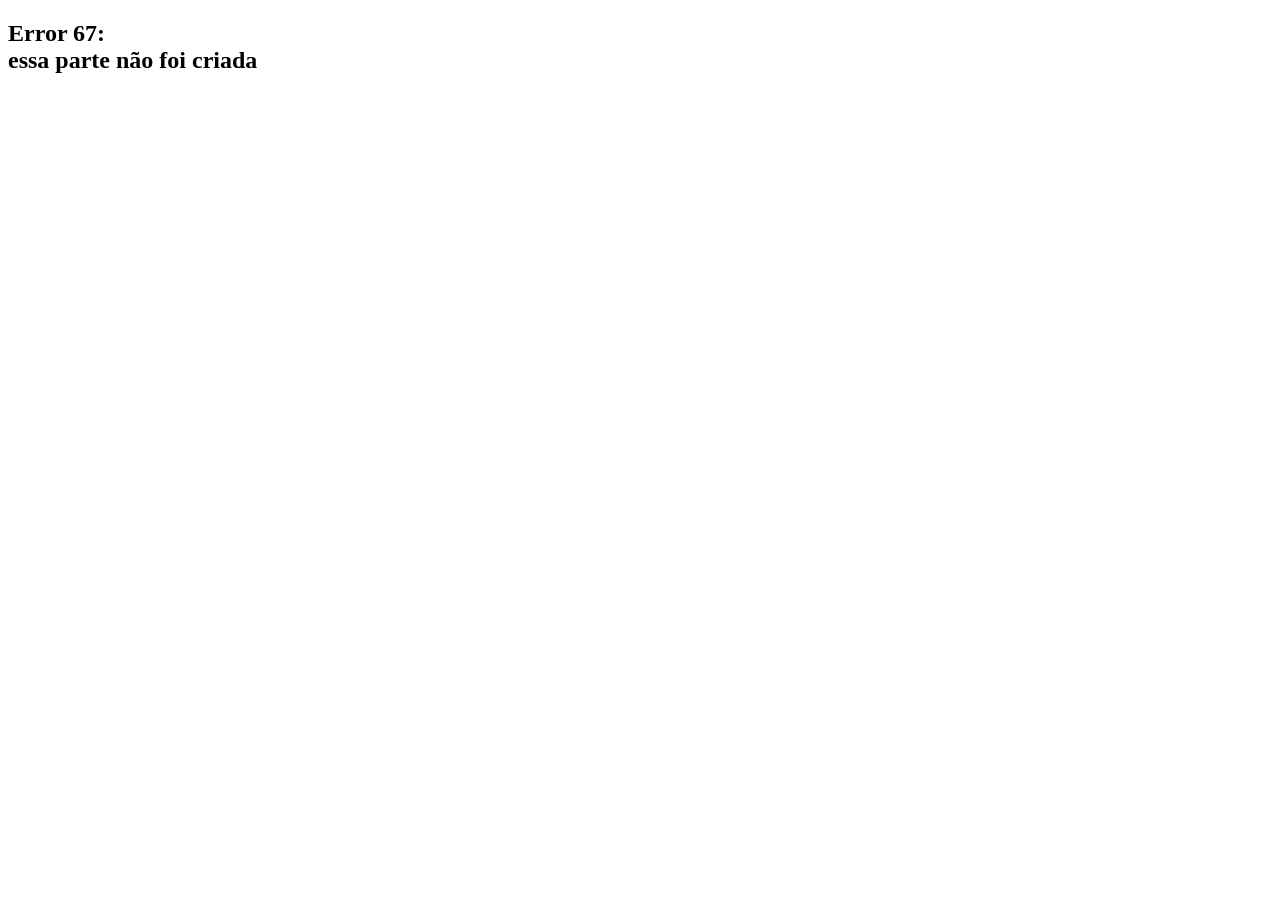
<file: Projeto css/html/cardapio.html>
<!DOCTYPE html>
<html lang="en">
<head>
    <meta charset="UTF-8">
    <meta http-equiv="X-UA-Compatible" content="IE=edge">
    <meta name="viewport" content="width=device-width, initial-scale=1.0">
    <title>Cardápio</title>
</head>
<body>
    <h2>Error 67:<br>essa parte não foi criada</h2>
</body>
</html>
</file>
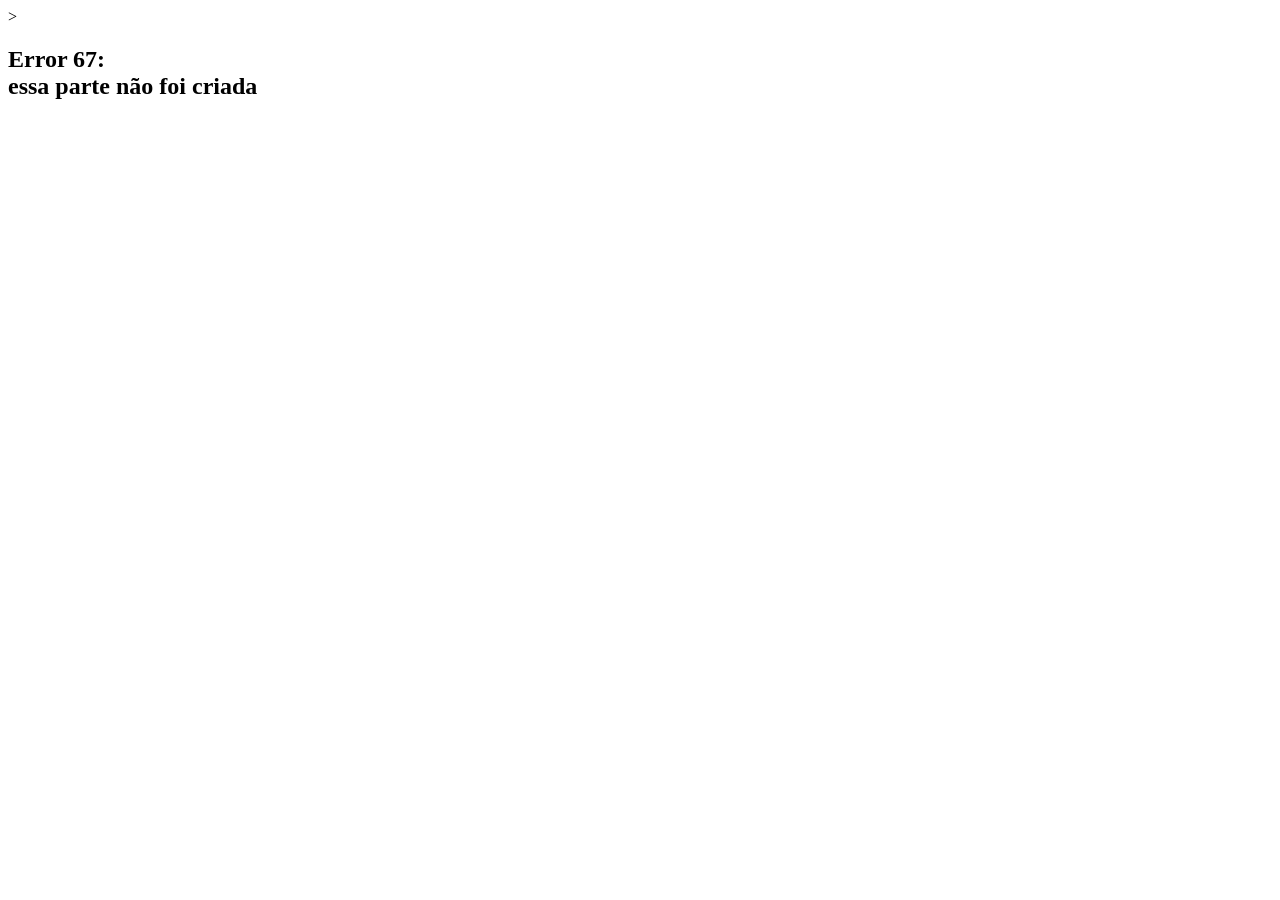
<file: Projeto css/html/contato.html>
<!DOCTYPE html>
<html lang="en">
<head>
    <meta charset="UTF-8">
    <meta http-equiv="X-UA-Compatible" content="IE=edge">
    <meta name="viewport" content="width=device-width, initial-scale=1.0">
    <title>Contato</title>
</head>>
<body>
    <h2>Error 67:<br>essa parte não foi criada</h2>
</body>
</html>
</file>
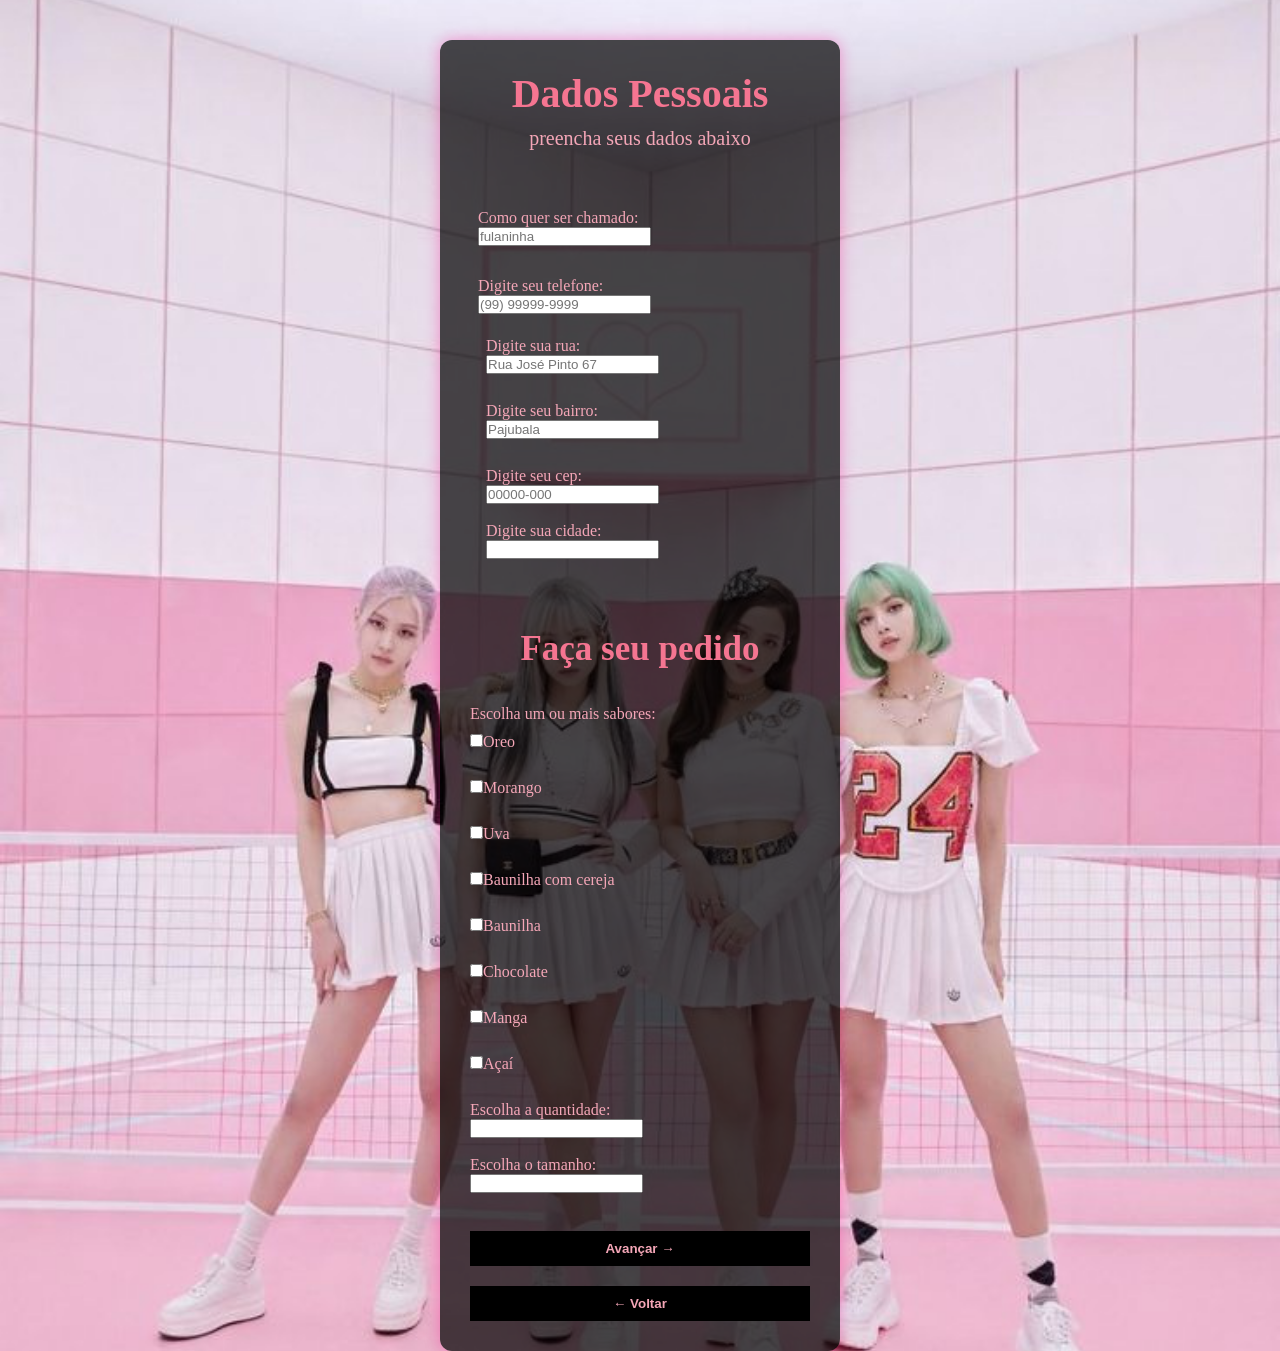
<file: Projeto css/html/formulario.html>
<!DOCTYPE html>
<html lang="pt-br">
<head>
    <meta charset="UTF-8">
    <meta name="viewport" content="width=device-width, initial-scale=1.0">
    <title>Faça seu pedido</title>
</head>
<body>
    <!--Cabecalho-->
    <form class="formulario">
        <h2 id="cabecalho">Dados Pessoais</h2>
        <p class="paragrafo">preencha seus dados abaixo</p><br><br>
        <link rel="stylesheet" href="../css/formulario.css">

    <!--Informações pessoais-->
        <div class="form-container">
    
            <div class="campo">
                <label for="nome">Como quer ser chamado:</label>
                    <input type="text" id="nome" placeholder="fulaninha">
            </div>
        </div>

    <!--Contato-->
            <div class="campo">
                <label for="telefone">Digite seu telefone:</label><input type="text," id="telefone"
                 placeholder="(99) 99999-9999" name="telefone" required><br>

            <div class="campo">
                <label for="endereco">Digite sua rua:</label><input type="text," id="rua" 
                placeholder="Rua José Pinto 67" name="rua" required><br>

                <br><label for="endereco">Digite seu bairro:</label><input type="text," 
                id="bairro" placeholder="Pajubala" name="bairro" required><br>

                <br><label for="endereco">Digite seu cep:</label><input type="number," 
                id="cep" placeholder="00000-000" name="cep" required><br>

                <br>Digite sua cidade:<br><input list="cidades" id="cidade" name="cidade" required>
                <datalist id="cidades">
                    <option value="Maracanau">
                    <option value="Coreia do sol">
                    <option value="Aldeota">
                    <option value="Fortaleza">
                </datalist>
            </div>

        </div><br>

    <!--Pedido-->
        <br><br><h2 class="escolha">Faça seu pedido</h2><br><br>
        <div>
            <span class="lista" aria-required="">Escolha um ou mais sabores:</span><br>
            <label><input type="checkbox" name="sabores" value="Oreo">Oreo</label><br>
            <label><input type="checkbox" name="sabores" value="Morango">Morango</label><br>
            <label><input type="checkbox" name="sabores" value="Uva">Uva</label><br>
            <label><input type="checkbox" name="sabores" value="Baunilha-cereja">Baunilha com cereja</label><br>
            <label><input type="checkbox" name="sabores" value="Baunilha-tradicional">Baunilha</label><br>
            <label><input type="checkbox" name="sabores" value="Chocolate">Chocolate</label><br>
            <label><input type="checkbox" name="sabores" value="Manga">Manga</label><br>
            <label><input type="checkbox" name="sabores" value="Acai">Açaí</label><br> 
        </div>

        <div>
            <label for="quantidade">Escolha a quantidade:</label><input type="number"
             id="quantidade" name="quantidade" required><br>

        </div>

        <div class="tamanho">
            <br><span class="lista">Escolha o tamanho:</span><br><input list="tamanhos" id="tamanho" name="tamanho"><br>
            <datalist id="tamanhos">
                <option value="Extra grande">
                <option value="Grande">
                <option value="Médio">
                <option value="Pequeno">
            </datalist>
        </div>

    <!--Botões-->
    <a href="pedido-finalizado.html">
        <br><button type="submit"class="btn-finalizar">Avançar →</button>
    </a>
    <a href="index.html">
        <button type="button" class="btn-voltar" onclick="history.back()">← Voltar</button>
    </a>
        <!--detalhe:quando o pedido for feito, apresentar a frase "take it, pedido feito">tarefa pro js-->
    </form>
    
</body>
</html>
</file>
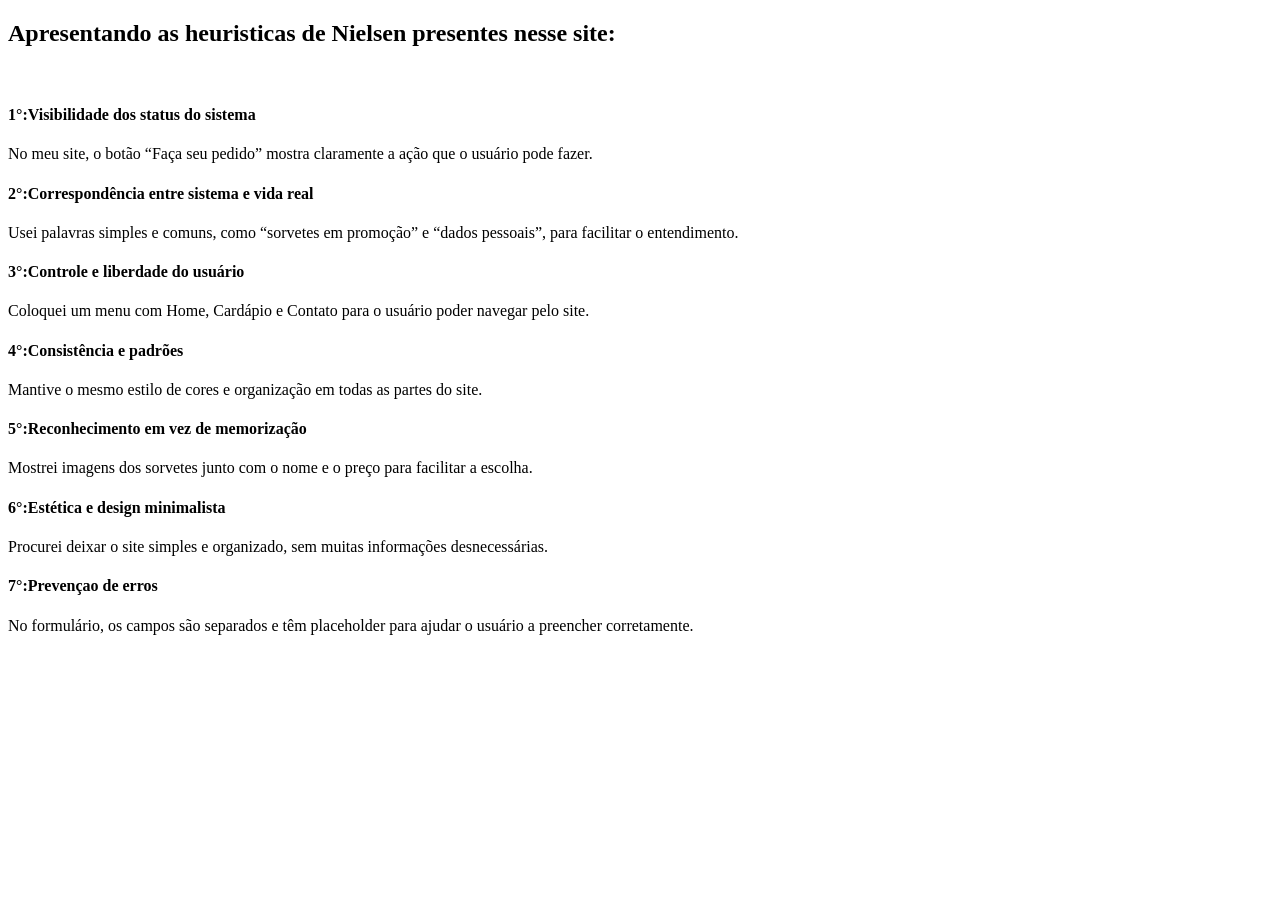
<file: Projeto css/html/home.html>
<!DOCTYPE html>
<html lang="pt-br">
<head>
    <meta charset="UTF-8">
    <meta http-equiv="X-UA-Compatible" content="IE=edge">
    <meta name="viewport" content="width=device-width, initial-scale=1.0">
    <title>Home</title>
</head>
<body>
    <header>
        <h2>Apresentando as heuristicas de Nielsen presentes nesse site:</h2><br>
    </header>
    
    <section>
        <h4>1°:Visibilidade dos status do sistema</h4>
            <p>No meu site, o botão “Faça seu pedido” mostra claramente a ação que o usuário pode fazer.</p>
        <h4>2°:Correspondência entre sistema e vida real</h4>
            <p>Usei palavras simples e comuns, como “sorvetes em promoção” e “dados pessoais”, para facilitar o entendimento.</p>
        <h4>3°:Controle e liberdade do usuário</h4>
            <p>Coloquei um menu com Home, Cardápio e Contato para o usuário poder navegar pelo site.</p>
        <h4>4°:Consistência e padrões</h4>
            <p>Mantive o mesmo estilo de cores e organização em todas as partes do site.</p>
        <h4>5°:Reconhecimento em vez de memorização</h4>
            <p>Mostrei imagens dos sorvetes junto com o nome e o preço para facilitar a escolha.</p>
        <h4>6°:Estética e design minimalista</h4>
            <p>Procurei deixar o site simples e organizado, sem muitas informações desnecessárias.</p>
        <h4>7°:Prevençao de erros</h4>
            <p>No formulário, os campos são separados e têm placeholder para ajudar o usuário a preencher corretamente.</p>
    </section>
</body>
</html>
</file>
<file: Projeto css/css/formulario.css>
*{
    margin:0;
    padding:0;
    box-sizing: border-box;
}

body{
    
  background-image: url(../img/fundo_form.png);
  background-position: center;
  background-repeat: no-repeat;
  background-size: cover;
  }
  
  .formulario{
    width: 400px;
    padding: 30px;
    border-radius: 12px;
    margin: auto;
    margin-top: 40px;
    box-shadow: 0 0 15px rgba(255,20,147,0.4);
    justify-content: center;
    background-color: rgba(0,0,0,0.7);
  }
  
  #cabecalho{
    color: #f57591;
    text-align: center;
    margin-bottom: 10px;
    font-size: 40px;
    font: 'Baloo', sans-serif;
  }
  .paragrafo{
    color:#f4a6b7;
    text-align: center;
    font-size: 20px;
  }
  
  .formulario label{
    color: #f4a6b7;
    display: block;
    margin-top: 10px;
  }
  
  .campo{
    width: 100%;
    padding: 8px;
    margin-top: 5px;
    border-radius: 6px;
    color: #f4a6b7;
    font:'Quicksand', sans-serif ;
    justify-content: center;
  }
  
  .quantidade{
    outline: none;
    color:#f4a6b7;
  }

  .escolha{
    color: #f57591;
    font-size: 35px;
    text-align: center;
  }
  .lista{
    color:#f4a6b7;
  }
  .btn-finalizar{
    width: 100%;
    margin-top: 20px;
    padding: 10px;
    background-color: black;
    border: none;
    border-radius: none;
    color: #f4a6b7;
    font-weight: bold;
    cursor: pointer;

  }
  
  .btn-finalizar:hover{
    background-color: #f4a6b7;
    color:black;
    transition: 0.5s;
  }

.btn-voltar{
    width: 100%;
    margin-top: 20px;
    padding: 10px;
    background-color: black;
    border: none;
    border-radius: none;
    color: #f4a6b7;
    font-weight: bold;
    cursor: pointer;
}

.btn-voltar:hover{
  background-color: #f4a6b7;
  color:black;
  transition: 0.5s;
}
</file>
